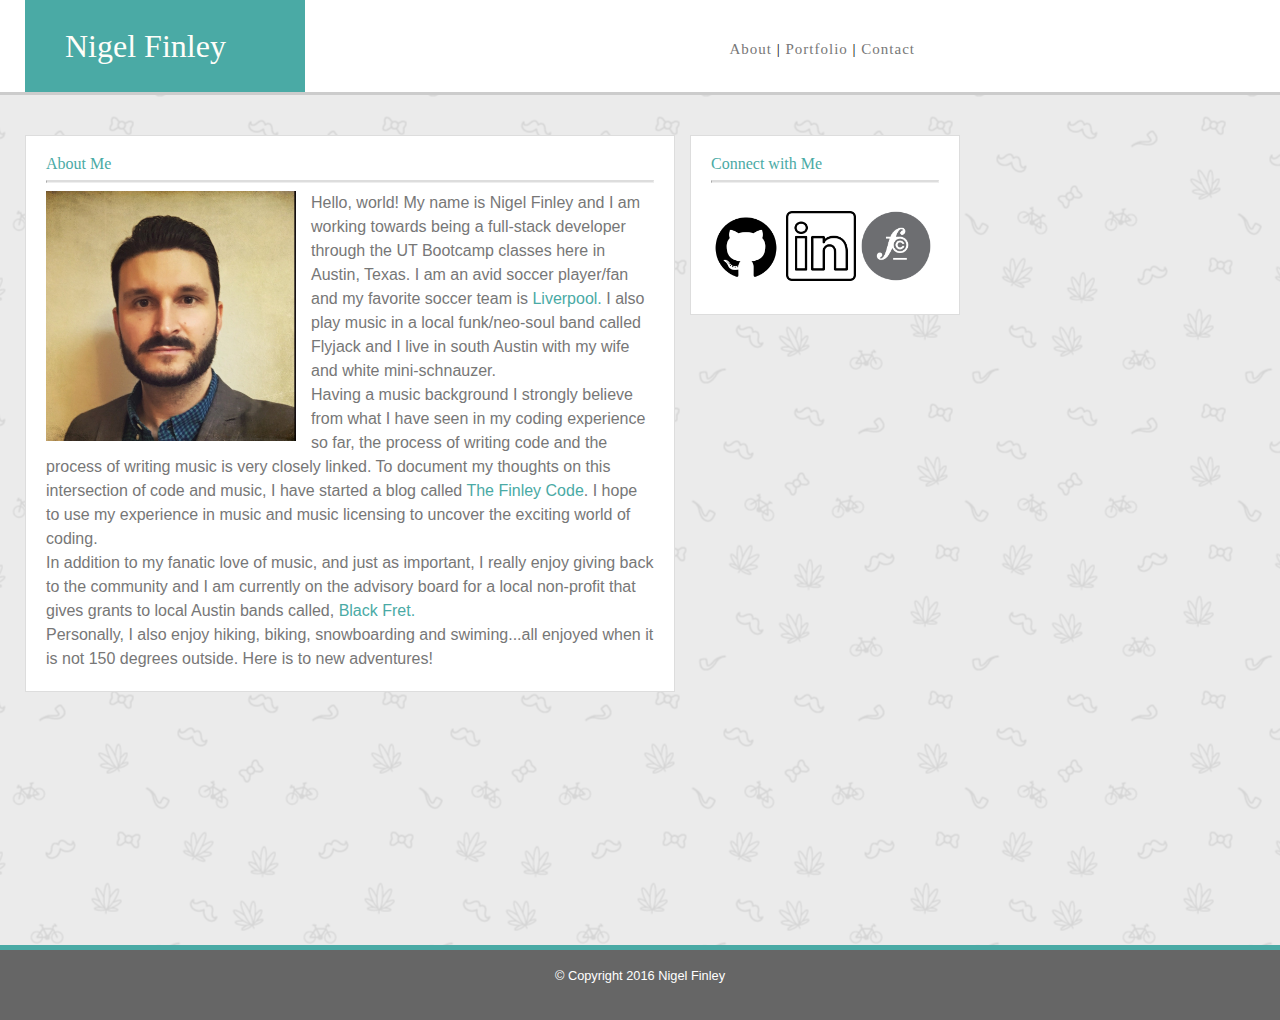
<file: index.html>
<!DOCTYPE html>
<!-- Author: Nigel Finley, August 2016. This is assighment 1 of the second homework assignement in the UT Bootcamp assigned the second week of class (July 20th, 2016). It consists of taking the first portfolio page and using media queries to scale the page. 
 -->
<html lang="en">

<head>
    <meta charset="UTF-8">
    <meta name="viewport" content="width=device-width, initial-scale=1.0">
    <title>Nigel Finley Portfolio</title>
    <!-- This style sheet helps with browser inconsistencies -->
    <link rel="stylesheet" type="text/css" href="assets/css/reset.css">
    <!-- This links your CSS style sheet to your html pages -->
    <link rel="stylesheet" type="text/css" href="assets/css/style.css">
    <!-- The 'rel' represents the relationship the link has to the document. -->
</head>

<body>
    <!-- Create a header container that is the width of the section etc -->
    <header>
        <!-- A header-container that is the width of the project requirements, to make the content align -->
        <div class="header-container">
            <!-- Header line for the page -->
            <h1> Nigel Finley</h1>
            <!-- Nav bar for page -->
            <!-- Using navBox for Media Queries -->
            <nav>
                <a href="index.html">About</a> | <a href="portfolio.html">Portfolio</a> | <a href="contact.html">Contact</a>
            </nav>
        </div>
    </header>
    <div class="container">
        <!-- This section contains the bio information; figure out how to make this work for all html pages -->
        <section class="main-section">
            <!--Main section header -->
            <h2> About Me </h2>
            <!--This creates a solid grey line  -->
            <hr>
            <!-- This contains the img profile pic and biography text -->
            <p> <img class="profile-pic" src="assets/images/ProfilePic.jpg" alt="Profile Image"> Hello, world! My name is Nigel Finley and I am working towards being a full-stack developer through the UT Bootcamp classes here in Austin, Texas. I am an avid soccer player/fan and my favorite soccer team is <a class="bio-link" href="http://www.liverpoolfc.com/welcome-to-liverpool-fc">Liverpool. </a> I also play music in a local funk/neo-soul band called Flyjack and I live in south Austin with my wife and white mini-schnauzer.
            </p>
            <p> Having a music background I strongly believe from what I have seen in my coding experience so far, the process of writing code and the process of writing music is very closely linked. To document my thoughts on this intersection of code and music, I have started a blog called <a class="bio-link" href="thefinleycode.com">The Finley Code</a>. I hope to use my experience in music and music licensing to uncover the exciting world of coding. </p>
            <p>
                In addition to my fanatic love of music, and just as important, I really enjoy giving back to the community and I am currently on the advisory board for a local non-profit that gives grants to local Austin bands called, <a class="bio-link" href="http://www.blackfret.org/">Black Fret.</a></p>
            <p>
                Personally, I also enjoy hiking, biking, snowboarding and swiming...all enjoyed when it is not 150 degrees outside. Here is to new adventures! </p>
        </section>
        <!-- This section contains the contact information section including linkedin, github and finleycode blog -->
        <aside>
            <div class="aside-content">
                <!-- Header for the aside content -->
                <h3> Connect with Me</h3>
                <!-- This is a solid grey line -->
                <hr>
                <!-- Image links to my pages, including github, linkedin and personal blog page -->
                <a href="https://github.com/Nfinley/" class="github"><img src="assets/images/github-round.png" alt="Github Account"></a>
                <a href="https://www.linkedin.com/in/nfinleymusic" class="linkedin"><img src="assets/images/LinkedIn-Icon.png" alt="LinkedIn Account"></a>
                <a href="http://thefinleycode.com" class="blog"><img src="assets/images/Blog-Icon.png" alt="The Finley Code Blog"></a>
            </div>
        </aside>
        <!-- For the sticky footer -->
        <div class="push"></div>
    </div>
    <!-- This is the footer which needs to contain a copyright notice and my name. Also make it a 'sticky footer' -->
    <footer>
        <p class="footer"> &copy; Copyright 2016 Nigel Finley </p>
    </footer>
</body>

</html>
</file>
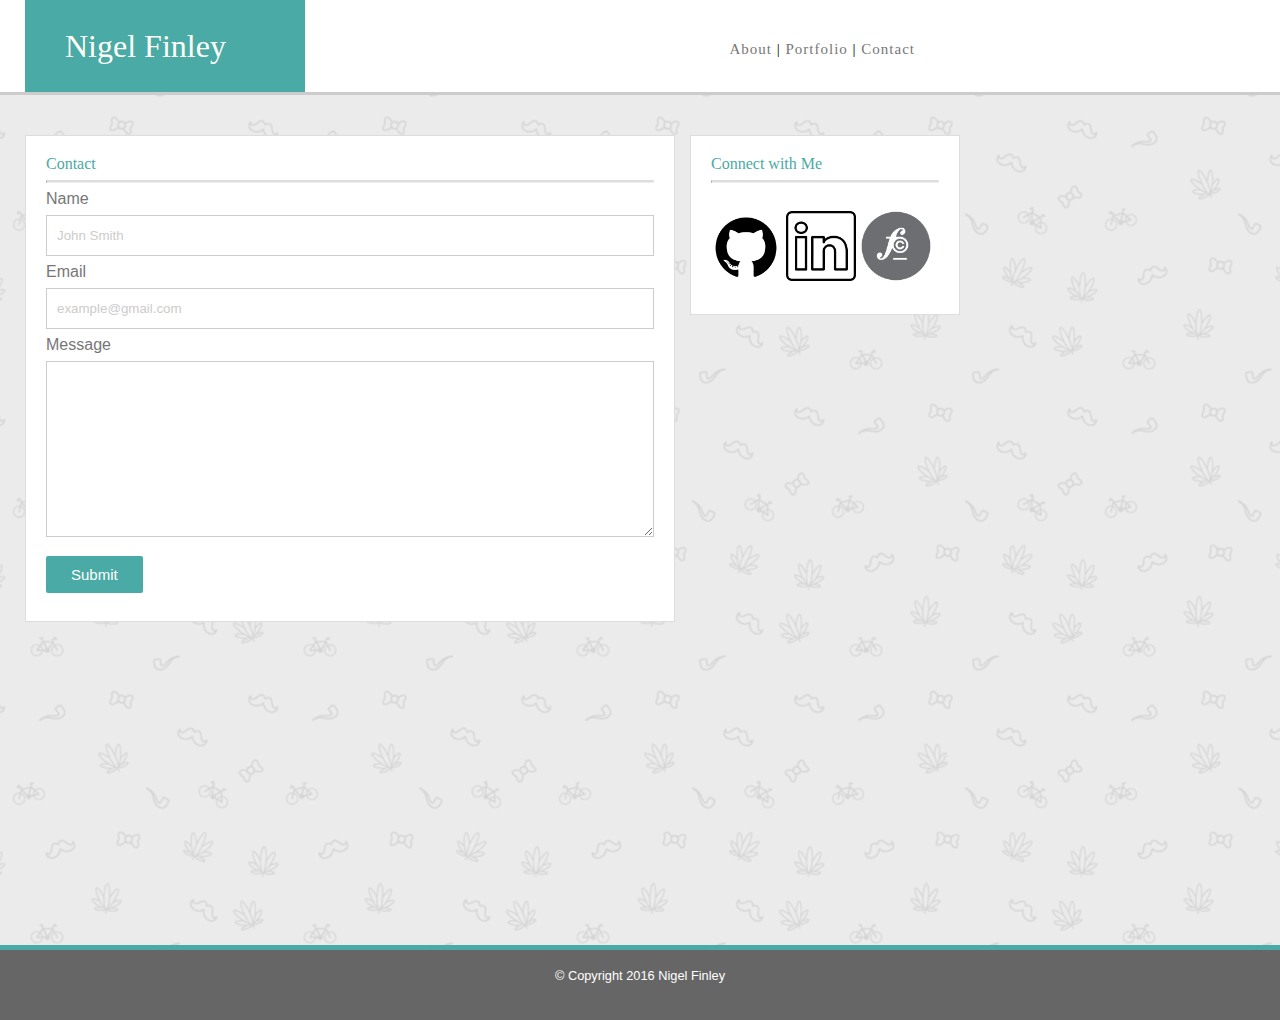
<file: contact.html>
<!DOCTYPE html>

<!-- Author: Nigel Finley, August 2016. This is assighment 1 of the second homework assignement in the UT Bootcamp assigned the second week of class (July 20th, 2016). It consists of taking the first portfolio page and using media queries to scale the page. 
 -->

<html lang="en">

<head>
    <meta charset="UTF-8">
     <meta name="viewport" content="width=device-width, initial-scale=1.0">
    <title>Nigel Finley Portfolio</title>
    <!-- This style sheet helps with browser inconsistencies -->
    <link rel="stylesheet" type="text/css" href="assets/css/reset.css">
    <!-- This links your CSS style sheet to your html pages -->
    <link rel="stylesheet" type="text/css" href="assets/css/style.css">
</head>

<body>
    <header>
        <!-- A header-container that is the width of the project requirements, to make the content align -->
        <div class="header-container">
            <!-- Header line for the page -->
            <h1> Nigel Finley </h1>
            <!-- Nav bar for page -->
            <nav>
                <a href="index.html">About</a> | <a href="portfolio.html">Portfolio</a> | <a href="contact.html">Contact</a>
            </nav>
        </div>
    </header>
    <div class="container">
        <!-- This section contains the bio information; figure out how to make this work for all html pages -->
        <section class="main-section">
            <!--Main section header -->
            <h2> Contact </h2>
            <hr>
            <!--This creates a solid grey line  -->
            <!-- Create a web form -->
            <form action="contact_form.asp">
                Name
                <br>
                <input type="text" name="FirstName" value="John Smith">
                <br> Email
                <br>
                <input type="email" name="Email" value="example@gmail.com">
                <br> Message
                <br>
                <!-- The message area inside the form -->
                <textarea name="textarea" rows="10">
                </textarea>
                <br>
                <input type="submit" value="Submit">
            </form>
        </section>
        <!-- This section contains the contact information section including linkedin, github and finleycode blog -->
        <aside>
            <div class="aside-content">
                <!-- Header for the aside content -->
                <h3> Connect with Me</h3>
                <!-- This is a solid grey line -->
                <hr>
                <!-- Image links to my pages, including github, linkedin and personal blog page -->
                <a href="https://github.com/Nfinley/" class="github"><img src="assets/images/github-round.png" alt="Github Account"></a>
                <a href="https://www.linkedin.com/in/nfinleymusic" class="linkedin"><img src="assets/images/LinkedIn-Icon.png" alt="LinkedIn Account"></a>
                <a href="http://thefinleycode.com" class="blog"><img src="assets/images/Blog-Icon.png" alt="The Finley Code Blog"></a>
            </div>
        </aside>
        <!-- For the sticky footer -->
        <div class="push"></div>
    </div>
  
    <!-- This is the footer which needs to contain a copyright notice and my name. Also make it a 'sticky footer' -->
    <footer>
        <p class="footer"> &copy; Copyright 2016 Nigel Finley </p>
    </footer>
</body>

</html>
</file>
<file: assets/css/style.css>
/*Assignment One Instructions - (No Bootstrap)

Inside your assignment1 folder, find your style.css file, it may be in assets/css. 
At the bottom of styles.css you will write your media queries.

Use three @media screen tags, each with one of these max-widths: 980px, 768px and 640px.
You use 980px because you never want any of the content to be cut off. Since the desktop layout is about 960px wide, you want the media queries to kick in before your content gets cut off.
768px is about the width of a tablet and 640px is about the width of a phone in landscape
Make the layout match the following screenshots:

index.html: 980px, 768px, 640px
portfolio.html: 980px, 768px, 640px
contact.html: 980px, 768px, 640px
Make the position of the header static (the default positioning) when the screen is 640px wide. The header design takes up a lot of room; you don't want it to stick to the top of a small screen and leave no room for the rest of your site.

Be sure to include the viewport tag in all your html files, otherwise your media-queries won't function like you'd expect on mobile devices.

Protip: Use the Chrome extensions Window Resizer and Browser Width to see the browser dimensions in Chrome.

Sets the entire html and body to baseline height and margin*/


/*TO DO:

1. Ask about how to make the Nav bar not scroll across the page
 when resizing
 2. Ask about screen scaling (do we need to make 
 it look good from 980-768 or just 980?)
 3. Double check all of the sizes
 4. Do we deploy this assignemnt to Heroku?
*/

html,
body {
    height: 100%;
    margin: 0;
}


/*Sets a background image within the body*/

body {
    background: url(../images/sativa.png) center center;
}


/*Styles header, h1, h2, h3, and h4 with certain font*/

header,
h1,
h2,
h3,
h4 {
    font-family: 'Georgia', 'Times', 'Times New Roman', serif;
}


/*This styles the very top of the page within the class 'header'*/

header {
    background-color: #ffffff;
    border-bottom: solid #cccccc;
    margin-top: -25px;
    /*padding: 0 75px 0 25px;*/
    width: 100%;
    margin: auto;
}


/*Header container which contains just the header and nav pieces
and it is 960px wide*/

.header-container {
    width: 960px;
    /*margin: auto;*/
}


/*Positions and styles the nav bar*/

nav {
    font-size: 15px;
    float: right;
    margin-top: -50px;
    margin-right: 45px;
    letter-spacing: 1px;
}

nav a {
    text-decoration: none;
}

nav a:link {
    color: #777777;
}


/*This give the nav bar mouse hover attributes*/

nav a:hover {
    border-bottom: solid 3px #4A5A66;
    padding-bottom: 5px;
    font-size: 18px;
    transition: .5s;
    color: #E45F56;
    /*font-weight: 25px;*/
}


/*This stlyes my header which displays my name*/

h1 {
    background-color: #4aaaa5;
    /* Use this color for the heading */
    color: #FEFEF9;
    padding: 30px 40px 30px 40px;
    /* This padding looks good */
    width: 200px;
    margin: 0;
    margin-left: 25px;
    font-size: 2em;
    /*put a box shadow on the mouse hover here*/
}


/*Adds a fun box shadow to the container holding my name*/

h1:hover {
    box-shadow: 10px 15px 5px rgba(122, 204, 200, 0.5);
    transition: box-shadow .5s;
}

h2,
h3 {
    color: #4aaaa5;
    /* Use this color for all headings within the body */
    /*padding-left: 20px;*/
}

nav a,
p,
footer {
    color: #777777;
}


/*Styles fonts for all paragraph and form text*/

p,
form {
    font-family: 'Arial', 'Helvetica Neue', 'Helvetica', sans-serif;
}


/*The container where all of the body content will live*/

.container {
    width: 960px;
    height: 600px;
    min-height: 100%;
    margin-bottom: -50px;   /*For the sticky footer */
   /* margin-left: auto;
    margin-right: auto;*/
}


/*This combines the section and aside tag in order to write less CSS and styles 
attributes of border, backgroud-color and margin*/

section,
aside {
    border: solid 1px #dddddd;
    /* main content border color */
    background-color: #ffffff;
    margin-top: 40px;
    margin-bottom: 40px;
}


/*Main-section class is 650px wide. 
To get 650 width = 608 (width)+ 40px (padding)+ 2px (border) */

section {
    margin-left: 25px;
    float: left;
    margin-right: 15px;
    width: 608px;
}


/*Currently this styling will apply to all images within the site
contained in the section container unless overidden later on */

section img {
    height: 250px;
    width: 284px;
}

.main-section {
    overflow: auto;
    padding: 20px;
}


/*This styles the 'aside' tag. This container must be 270px */

aside {
    width: 268px;
    float: right;
}

.aside-content {
    padding: 20px;
}


/*Image stylings within the 'connect with me' section*/

.aside-content a img {
    height: 70px;
    width: 70px;
    padding: 20px 1px 10px 0;
}


/*Styles the image icons to have mouse hover attributes*/

.aside-content a:hover {
    border-bottom: solid 1px #4A5A66;
    font-size: 18px;
    transition: .5s;
    height: 80px;
    width: 80px;
}


/*The grey line*/

hr {
    border-top: solid 2px #dddddd;
}


/*This styles the footer.*/

footer {
    background-color: #666666;
    text-align: center;
    padding-top: 20px;
    clear: both;
    border-top: solid 5px #4aaaa5;
}

.footer {
    color: white;
    font-size: .8em;
}


/*For the sticky footer*/

.footer,
.push {
    height: 50px;
}


/*Main.html specific Class attributes*/

.profile-pic {
    float: left;
    margin-right: 15px;
    -webkit-transition: all .5s ease;
    -moz-transition: all .5s ease;
    -o-transition: all .5s ease;
    -ms-transition: all .5s ease;
    transition: all .5s ease;
    width: 250px;
    height: 250px;
    /*This supercedes the previous section img width of 250px */
}


/*Makes the profile pic rotate when the mouse hovers*/

.profile-pic:hover {
    border-radius: 10%;
    -webkit-transform: rotate(360deg);
    -moz-transform: rotate(360deg);
    -o-transform: rotate(360deg);
    -ms-transform: rotate(360deg);
    transform: rotate(360deg);
}

.main-section p {
    line-height: 1.5;
    /*This is aimed at index.html bio paragraph */
}

.bio-link {
    color: #4aaaa5;
    text-decoration: none;
}


/*Contact.html specific class attributions*/


/*styles the form element*/

form {
    color: #777777;
}

input[type=text],
select {
    width: 100%;
    padding: 12px 10px;
    margin: 8px 0;
    display: inline-block;
    border: 1px solid #ccc;
    /*border-radius: 4px;*/
    box-sizing: border-box;
    color: #ccc;
}

input[type=email],
select {
    width: 100%;
    padding: 12px 10px;
    margin: 8px 0;
    display: inline-block;
    border: 1px solid #ccc;
    /*border-radius: 4px;*/
    box-sizing: border-box;
    color: #ccc;
}


/*This styles the 'message' area within the form*/

textarea {
    width: 100%;
    padding: 12px 10px;
    margin: 8px 0;
    display: inline-block;
    border: 1px solid #ccc;
    box-sizing: border-box;
}


/*Styles the Message box using a pseudo class on the contact 
page with a redish background*/

textarea:focus {
    background: #E45F56;
}


/*Styles the Submit button*/

input[type=submit] {
    /*width: 20%;*/
    background-color: #4aaaa5;
    color: white;
    padding: 10px 25px;
    margin: 8px 0;
    border: none;
    border-radius: 2px;
    cursor: pointer;
    font-size: 15px;
    transition: .7s;
}


/*Style the Submit button to have mouse hover attributes*/

input[type=submit]:hover {
    box-shadow: 0 5px 15px rgba(74, 90, 102, 0.8);
    transition: box-shadow .5s;
    background-color: black;
}


/*Portfolio.html specific classes*/

.image-container {
    margin-bottom: auto;
}

.image-container h4:hover {
    color: #4A5A66;
}


/*Positions the left images in the portfolio page*/

.portfolio-left {
    position: relative;
    float: left;
    padding-bottom: 30px;
    padding-right: 20px;
}


/*Positions the right images in the portfolio page*/

.portfolio-right {
    position: relative;
    float: right;
    padding-bottom: 30px;
}


/*Styles the banners overlayed on the portfolio page*/

h4 {
    font-weight: normal;
    position: absolute;
    top: 170px;
    left: 0;
    width: 264px;
    background-color: #4aaaa5;
    color: white;
    text-align: center;
    padding: 15px 10px;
}


/*Media Queries to ensure proper viewing on every device - responsiveness */

@media screen and (max-width: 980px) {
    html,
    body {
        width: 100%;
        margin: 0;
    }
    .container {
        width: 100%;
    }
    .header-container {
        width: 100%;
    }
    .main-section {
        font-size: 1em;
        height: auto;
        width: 35%;
    }
    aside {
        margin-right: 150px;
    }
    nav {
        margin-right: 190px;
    }
    h1,
    section {
        margin-left: 100px;
    }
    h1 {
        padding: 30px 15px 30px 15px;
    }
    /*For the main.html page */
    .profile-pic {
        width: 100%;
        padding-bottom: 10px;
    }
    /*For the Portfolio page*/
    .image-container img {
        width: 100%;
        margin: auto;
    }
    h4 {
        width: 100%;
        padding: 15px 0;
    }
    .portfolio-left,
    .portfolio-right {
        float: none;
    }
    .portfolio-left {
        padding-right: 0;
    }
}

@media screen and (max-width: 768px) {
    html,
    body {
        width: 100%;
        margin: 0;
    }
    .container {
        width: 100%;
        min-height: 0;
    }
    .header-container {
        width: 100%;
    }
    .main-section {
        width: 80%;
    }
    aside {
        width: 85%;
        float: left;
        margin-left: 25px;
        margin-top: 0px;
    }
    h1,
    section {
        margin-left: 25px;
    }
    .profile-pic {
        float: left;
        margin-right: 15px;
        width: 250px;
        height: 250px;
    }
    section img {
        height: 250px;
    }
    .image-container img {
        width: 300px;
    }
    .portfolio-left {
        position: relative;
        float: left;
        padding-bottom: 30px;
        /*padding-right: 20px;*/
    }
    .portfolio-right {
        position: relative;
        float: right;
        padding-bottom: 30px;
    }
}

@media screen and (max-width: 640px) {
    header {
        position: static;
    }
    .container {
        min-height: 0;
    }
    .main-section {
        width: 85%;
    }
    aside {
        width: 91%;
    }
    section {
        margin-top: 15px;
    }
    aside,
    section {
        margin-left: 15px;
    }
    h1 {
        margin: 0;
        width: 100%;
        text-align: center;
        margin-bottom: 60px;
    }
    nav {
        margin-top: -40px;
        font-size: 18px;
        margin-right: 45px;
    }
    nav a {
        padding: 50px;
    }
    .profile-pic {
        width: 100%;
        height: 450px;
        padding-bottom: 10px;
    }
    /*For the Portfolio page*/
    .image-container img {
        width: 105%;
        height: 380px;
        margin: auto;
    }
    
    h4 {
        width: 100%;
        padding: 15px 0;
        top: 300px;
    }
    .portfolio-left,
    .portfolio-right {
        float: none;
    }
    .portfolio-left {
        padding-right: 0;
    }
}
</file>
